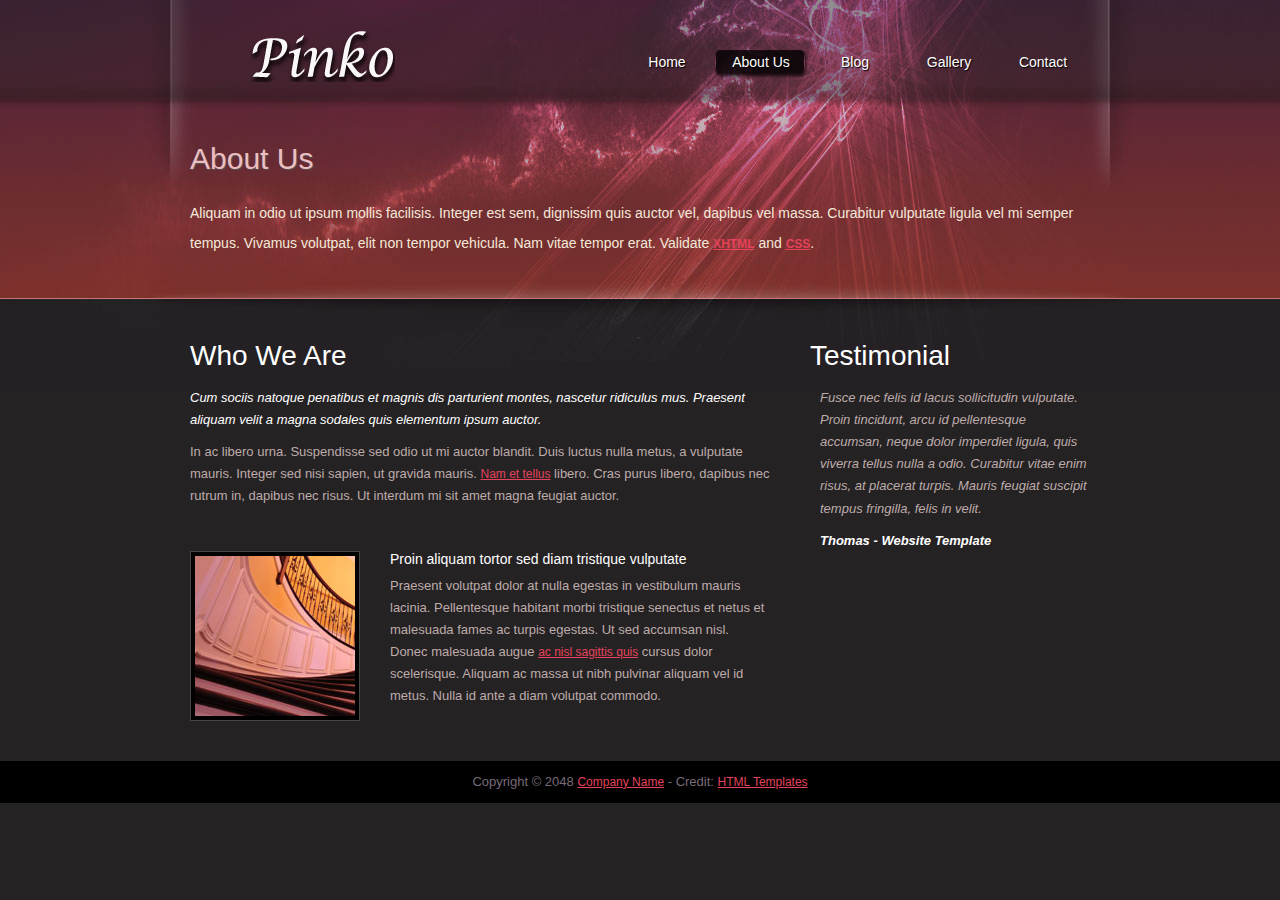
<file: 2019_pinko/about.html>
<!DOCTYPE html PUBLIC "-//W3C//DTD XHTML 1.0 Transitional//EN" "http://www.w3.org/TR/xhtml1/DTD/xhtml1-transitional.dtd">
<html xmlns="http://www.w3.org/1999/xhtml">
<head>
<meta http-equiv="Content-Type" content="text/html; charset=utf-8" />
<!-- 
	Template 2019 Pinko
    http://www.tooplate.com/view/2019-pinko
-->
<title>Pinko Template - About</title>
<meta name="keywords" content="" />
<meta name="description" content="" />
<link href="tooplate_style.css" rel="stylesheet" type="text/css" />
</head>

<body id="sp_body">
<div id="tooplate_sp_100_wrapper">
	<div id="tooplate_sp_wrapper">
	
		<div id="tooplate_header">
			<div id="site_title"><h1><a href="#">Pinko Template</a></h1></div>
			
			<div id="tooplate_menu">
				<ul>
					<li><a href="index.html">Home</a></li>
					<li><a href="about.html" class="current">About Us</a></li>
					<li><a href="blog.html">Blog</a></li>
					<li><a href="gallery.html">Gallery</a></li>
					<li><a href="contact.html">Contact</a></li>
				</ul>    	
			</div> <!-- end of tooplate_menu -->
			
		</div> <!-- end of forever header -->
		
		<div id="tooplate_sp_middle">
			<div id="mid_title">
					About Us
			</div>
			
			<p>Aliquam in odio ut ipsum mollis facilisis. Integer est sem, dignissim quis auctor vel, dapibus vel massa. Curabitur vulputate ligula vel mi semper tempus. Vivamus volutpat, elit non tempor vehicula. Nam vitae tempor erat. Validate <a href="http://validator.w3.org/check?uri=referer" rel="nofollow"><strong> XHTML</strong></a> and <a href="http://jigsaw.w3.org/css-validator/check/referer" rel="nofollow"><strong>CSS</strong></a>.</p>
			
		</div> <!-- end of middle -->
		
		<div id="tooplate_main">
	
			<div class="col_w580 float_l">
				
				<h2>Who We Are</h2>
		   
				<p><em>Cum sociis natoque penatibus et magnis dis parturient montes, nascetur ridiculus mus. Praesent aliquam velit a magna sodales quis elementum ipsum auctor.</em></p>
				<p>In ac libero urna. Suspendisse sed odio ut mi auctor blandit. Duis luctus nulla metus, a vulputate mauris. Integer sed nisi sapien, ut gravida mauris. <a href="#">Nam et tellus</a> libero. Cras purus libero, dapibus nec rutrum in, dapibus nec risus. Ut interdum mi sit amet magna feugiat auctor. </p>
				<div class="h30"></div>
				<div class="image_wrapper image_fl"><img src="images/tooplate_image_02.png" alt="Image 02" /></div>
				<h6>Proin aliquam tortor sed diam tristique vulputate </h6>
				<p>Praesent volutpat dolor at nulla egestas in vestibulum mauris lacinia. Pellentesque habitant morbi tristique senectus et netus et malesuada fames ac turpis egestas. Ut sed accumsan nisl. Donec malesuada augue <a href="#">ac nisl sagittis quis</a> cursus dolor scelerisque. Aliquam ac massa ut nibh pulvinar aliquam vel id metus. Nulla id ante a diam volutpat commodo.</p>
				
			</div>
			<div class="col_w280 float_r">
			
				<h2>Testimonial</h2>
				<blockquote>
				<p>Fusce nec felis id lacus sollicitudin vulputate. Proin tincidunt, arcu id pellentesque accumsan, neque dolor imperdiet ligula, quis viverra tellus nulla a odio. Curabitur vitae enim risus, at placerat turpis. Mauris feugiat suscipit tempus fringilla, felis in velit.</p>
				
				<cite>Thomas - <span>Website Template</span></cite>
				</blockquote>
			
			</div>    	
	
			<div class="cleaner"></div>
		</div> <!-- end of main -->
	
	</div> <!-- end of fp wrapper -->
</div> <!-- end of fp 100% wrapper -->
	
<div id="tooplate_footer_wrapper">
	
	<div id="tooplate_footer">
			
			Copyright © 2048 <a href="#">Company Name</a> - Credit: <a href="http://www.tooplate.com">HTML Templates</a>
			
	</div>
		
	<div class="cleaner"></div>
</div>
<!--   Free Website Template by t o o p l a t e . c o m   -->
</body>
</html>
</file>
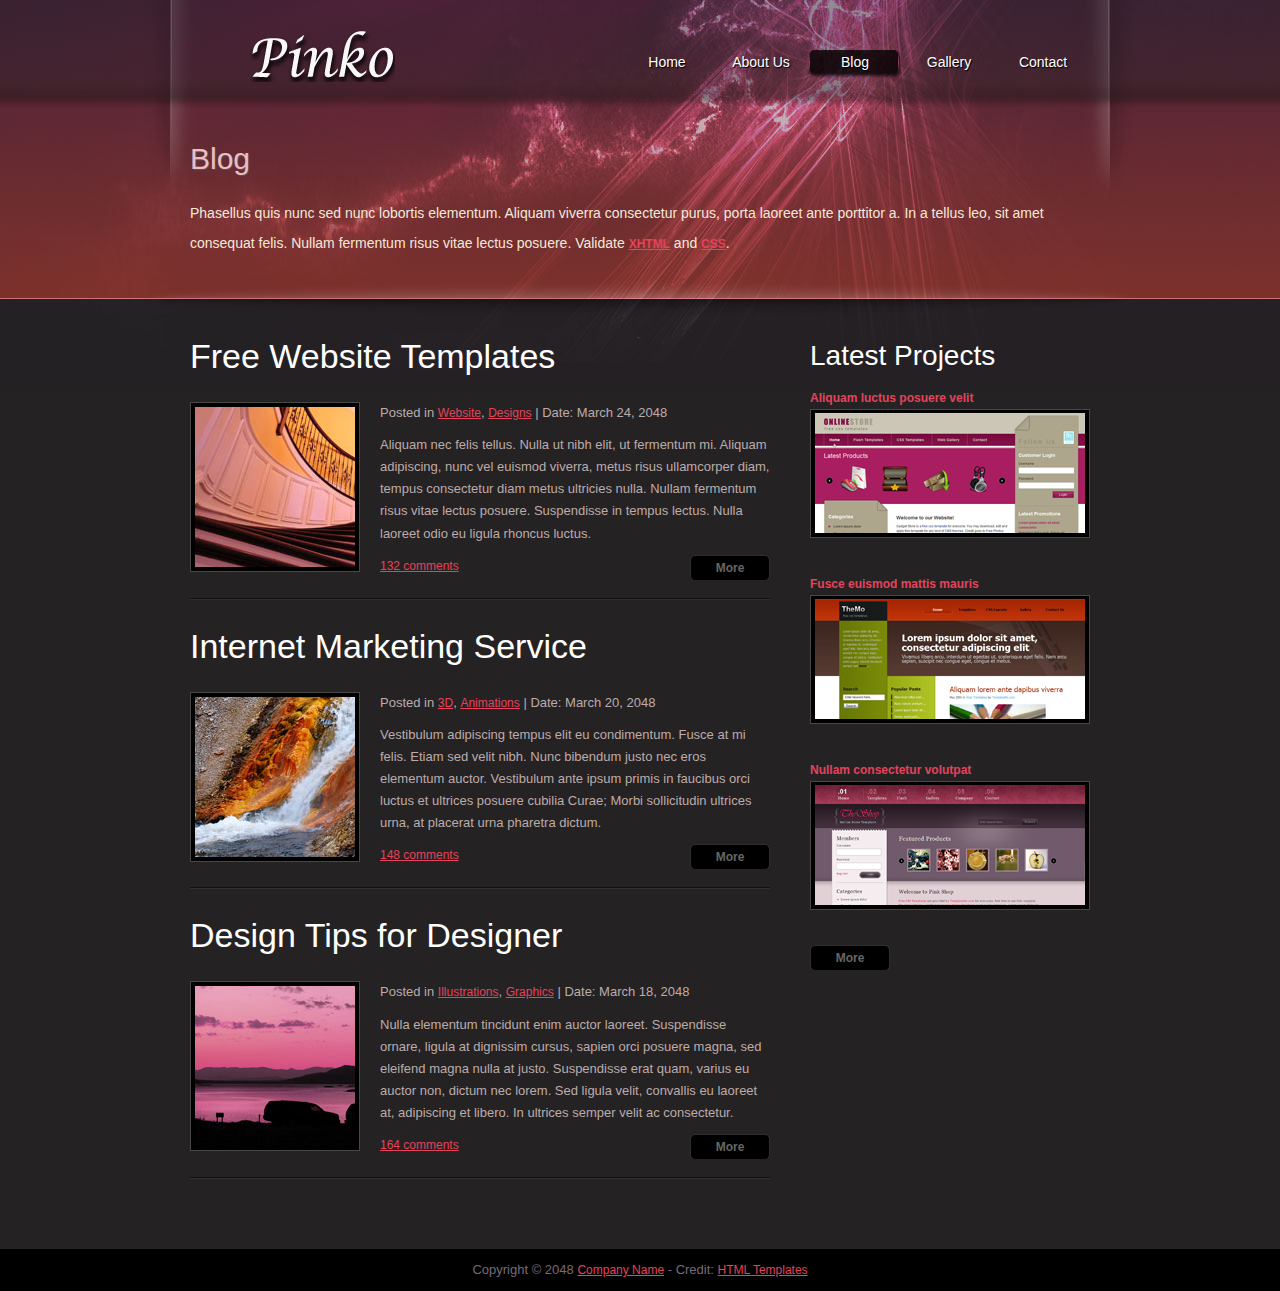
<file: 2019_pinko/blog.html>
<!DOCTYPE html PUBLIC "-//W3C//DTD XHTML 1.0 Transitional//EN" "http://www.w3.org/TR/xhtml1/DTD/xhtml1-transitional.dtd">
<html xmlns="http://www.w3.org/1999/xhtml">
<head>
<meta http-equiv="Content-Type" content="text/html; charset=utf-8" />
<!-- 
	Template 2019 Pinko
    http://www.tooplate.com/view/2019-pinko
-->
<title>Pinko Template - Blog</title>
<meta name="keywords" content="" />
<meta name="description" content="" />
<link href="tooplate_style.css" rel="stylesheet" type="text/css" />
</head>

<body id="sp_body">
<div id="tooplate_sp_100_wrapper">
	<div id="tooplate_sp_wrapper">
	
		<div id="tooplate_header">
			<div id="site_title"><h1><a href="#">Pinko Template</a></h1></div>
			
			<div id="tooplate_menu">
				<ul>
					<li><a href="index.html">Home</a></li>
					<li><a href="about.html">About Us</a></li>
					<li><a href="blog.html" class="current">Blog</a></li>
					<li><a href="gallery.html">Gallery</a></li>
					<li><a href="contact.html">Contact</a></li>
				</ul>    	
			</div> <!-- end of tooplate_menu -->
			
		</div> <!-- end of forever header -->
		
		<div id="tooplate_sp_middle">
				<div id="mid_title">
					Blog
				</div>
				
				<p>Phasellus quis nunc sed nunc lobortis elementum. Aliquam viverra consectetur purus, porta laoreet ante porttitor a. In a tellus leo, sit amet consequat felis. Nullam fermentum risus vitae lectus posuere. Validate <a href="http://validator.w3.org/check?uri=referer" rel="nofollow"><strong> XHTML</strong></a> and <a href="http://jigsaw.w3.org/css-validator/check/referer" rel="nofollow"><strong>CSS</strong></a>.</p>
				
		</div> <!-- end of middle -->
		
		<div id="tooplate_main">
	
			<div class="col_w580 float_l">
				<div class="post_box">
				
					<h2>Free Website Templates</h2>
					<img src="images/tooplate_image_02.png" class="image_wrapper" alt="Image 05" />
					<p><span class="cat">Posted in <a href="#">Website</a>, <a href="#">Designs</a></span> | Date: March 24, 2048</p>
					<p>Aliquam nec felis tellus. Nulla ut nibh elit, ut fermentum mi. Aliquam adipiscing, nunc vel euismod viverra, metus risus ullamcorper diam, tempus consectetur diam metus ultricies nulla. Nullam fermentum risus vitae lectus posuere. Suspendisse in tempus lectus. Nulla laoreet odio eu ligula rhoncus luctus. </p>
					<a class="more float_r" href="#">More</a>
					<a href="#">132 comments</a>
					
					<div class="cleaner"></div>
				</div>
				
				<div class="post_box">
				
					<h2>Internet Marketing Service</h2>
					<img src="images/tooplate_image_03.png" class="image_wrapper" alt="Image 06" />
					<p><span class="cat">Posted in <a href="#">3D</a>, <a href="#">Animations</a></span> | Date: March 20, 2048</p>
					<p>Vestibulum adipiscing tempus elit eu condimentum. Fusce at mi felis. Etiam sed velit nibh. Nunc bibendum justo nec eros elementum auctor. Vestibulum ante ipsum primis in faucibus orci luctus et ultrices posuere cubilia Curae; Morbi sollicitudin ultrices urna, at placerat urna pharetra dictum. </p>
					<a class="more float_r" href="#">More</a>
					<a href="#">148 comments</a>
					
					<div class="cleaner"></div>
				</div>
				
				<div class="post_box">
				
					<h2>Design Tips for Designer </h2>
					<img src="images/tooplate_image_04.png" class="image_wrapper" alt="Image 07" />
					<p><span class="cat">Posted in <a href="#">Illustrations</a>, <a href="#">Graphics</a></span> | Date: March 18, 2048</p>
					<p>Nulla elementum tincidunt enim auctor laoreet. Suspendisse ornare, ligula at dignissim cursus, sapien orci posuere magna, sed eleifend magna nulla at justo. Suspendisse erat quam, varius eu auctor non, dictum nec lorem. Sed ligula velit, convallis eu laoreet at, adipiscing et libero. In ultrices semper velit ac consectetur.</p>
					<a class="more float_r" href="#">More</a>
					<a href="#">164 comments</a>
					
					<div class="cleaner"></div>
				</div>
				
			</div>
			
			<div class="col_w280 float_r">
			
				<h2>Latest Projects</h2>
				<div class="fp_lw_box">
					<h6><a href="#">Aliquam luctus posuere velit</a></h6>
					<a href="#"><img src="images/tooplate_image_05.png" class="image_wrapper" alt="News Image 01" /></a>
				</div>
				
				<div class="fp_lw_box">
					<h6><a href="#">Fusce euismod mattis mauris</a></h6>
					<a href="#"><img src="images/tooplate_image_06.png" class="image_wrapper" alt="News Image 02" /></a>
				</div>
				
				<div class="fp_lw_box">
					<h6><a href="#">Nullam consectetur volutpat</a></h6>
					<a href="#"><img src="images/tooplate_image_07.png" class="image_wrapper" alt="News Image 03" /></a>
				</div>
				
				<a class="more" href="#">More</a>
			</div>    	
	
			<div class="cleaner"></div>
		</div> <!-- end of main -->
	
	</div> <!-- end of fp wrapper -->
</div> <!-- end of fp 100% wrapper -->

<div id="tooplate_footer_wrapper">
	<div id="tooplate_footer">
    	
		Copyright © 2048 <a href="#">Company Name</a> - Credit: <a href="http://www.tooplate.com">HTML Templates</a>
        
	</div>
	<div class="cleaner"></div>
</div>
<!--   Free Website Template by t o o p l a t e . c o m   -->
</body>
</html>
</file>
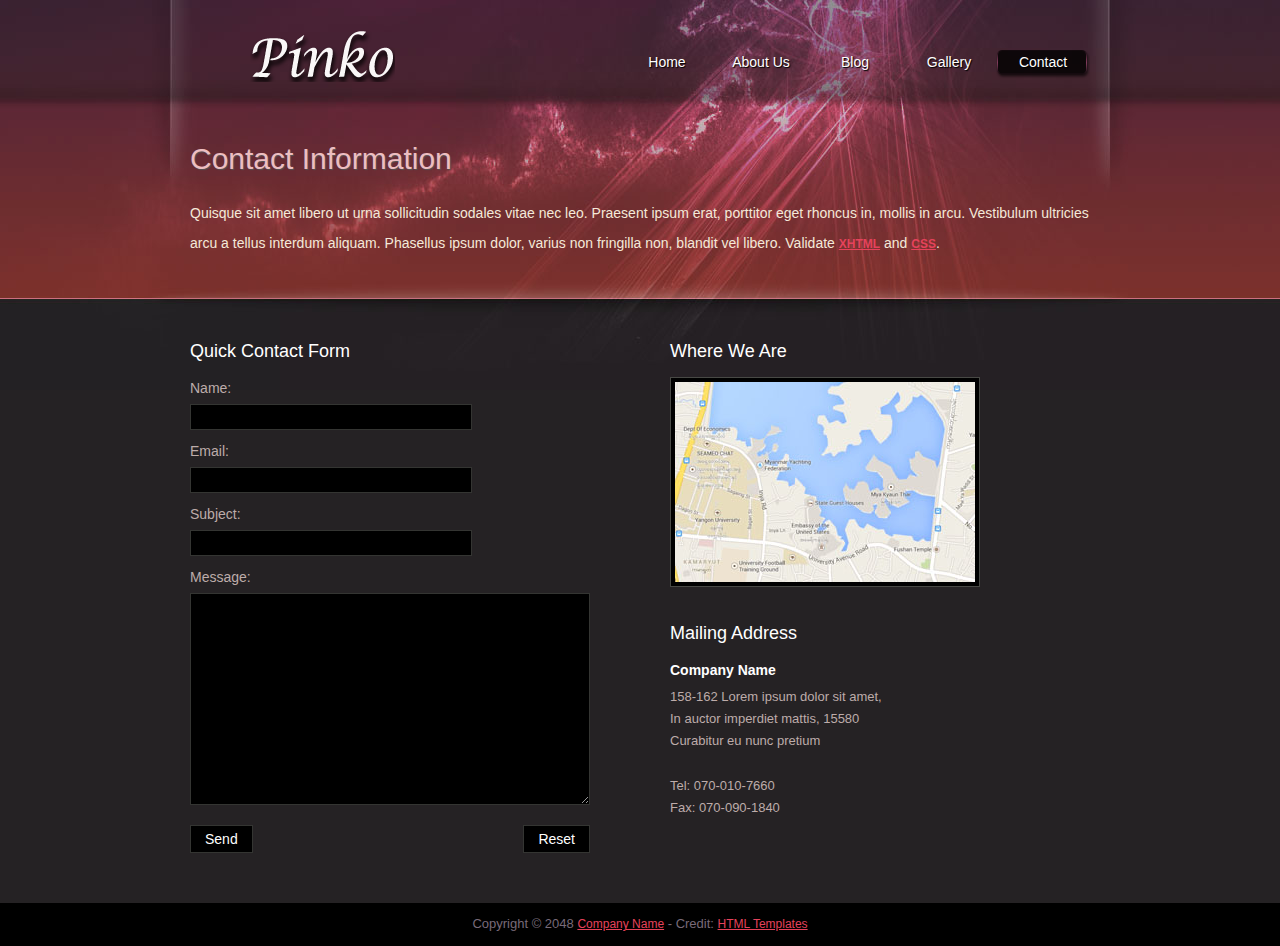
<file: 2019_pinko/contact.html>
<!DOCTYPE html PUBLIC "-//W3C//DTD XHTML 1.0 Transitional//EN" "http://www.w3.org/TR/xhtml1/DTD/xhtml1-transitional.dtd">
<html xmlns="http://www.w3.org/1999/xhtml">
<head>
<meta http-equiv="Content-Type" content="text/html; charset=utf-8" />
<!-- 
	Template 2019 Pinko
    http://www.tooplate.com/view/2019-pinko
-->
<title>Pinko Template - Contact</title>
<meta name="keywords" content="" />
<meta name="description" content="" />
<link href="tooplate_style.css" rel="stylesheet" type="text/css" />
<!--////// CHOOSE ONE OF THE 3 PIROBOX STYLES  \\\\\\\-->
<link href="css_pirobox/white/style.css" media="screen" title="shadow" rel="stylesheet" type="text/css" />
<!--<link href="css_pirobox/white/style.css" media="screen" title="white" rel="stylesheet" type="text/css" />
<link href="css_pirobox/black/style.css" media="screen" title="black" rel="stylesheet" type="text/css" />-->
<!--////// END  \\\\\\\-->

<!--////// INCLUDE THE JS AND PIROBOX OPTION IN YOUR HEADER  \\\\\\\-->
<script type="text/javascript" src="js/jquery.min.js"></script>
<script type="text/javascript" src="js/piroBox.1_2.js"></script>
<script type="text/javascript">
$(document).ready(function() {
	$().piroBox({
			my_speed: 600, //animation speed
			bg_alpha: 0.5, //background opacity
			radius: 4, //caption rounded corner
			scrollImage : false, // true == image follows the page, false == image remains in the same open position
			pirobox_next : 'piro_next', // Nav buttons -> piro_next == inside piroBox , piro_next_out == outside piroBox
			pirobox_prev : 'piro_prev',// Nav buttons -> piro_prev == inside piroBox , piro_prev_out == outside piroBox
			close_all : '.piro_close',// add class .piro_overlay(with comma)if you want overlay click close piroBox
			slideShow : 'slideshow', // just delete slideshow between '' if you don't want it.
			slideSpeed : 4 //slideshow duration in seconds(3 to 6 Recommended)
	});
});
</script>
<!--////// END  \\\\\\\-->

</head>
<body id="sp_body">

<div id="tooplate_sp_100_wrapper">
	<div id="tooplate_sp_wrapper">
	
		<div id="tooplate_header">
			<div id="site_title"><h1><a href="#">Pinko Template</a></h1></div>
			
			<div id="tooplate_menu">
				<ul>
					<li><a href="index.html">Home</a></li>
					<li><a href="about.html">About Us</a></li>
					<li><a href="blog.html">Blog</a></li>
					<li><a href="gallery.html">Gallery</a></li>
					<li><a href="contact.html" class="current">Contact</a></li>
				</ul>    	
			</div> <!-- end of tooplate_menu -->
			
		</div> <!-- end of forever header -->
		
		<div id="tooplate_sp_middle">
		
			<div id="mid_title">
				Contact Information
			</div>
				
			<p>Quisque sit amet libero ut urna sollicitudin sodales vitae nec leo. Praesent ipsum erat, porttitor eget rhoncus in, mollis in arcu. Vestibulum ultricies arcu a tellus interdum aliquam. Phasellus ipsum dolor, varius non fringilla non, blandit vel libero. Validate <a href="http://validator.w3.org/check?uri=referer" rel="nofollow"><strong> XHTML</strong></a> and <a href="http://jigsaw.w3.org/css-validator/check/referer" rel="nofollow"><strong>CSS</strong></a>.</p>
		</div> <!-- end of middle -->
		
		<div id="tooplate_main">
	
			<div class="col_w420 float_l">
				<div id="contact_form">
			
					<h4>Quick Contact Form </h4>
					
					<form method="post" name="contact" action="#">
	
						<label for="author">Name:</label> <input type="text" maxlength="40" id="author" class="input_field" name="author" />
						<div class="cleaner h10"></div>
								
						<label for="email">Email:</label> <input type="text" maxlength="40" id="email" class="input_field" name="email" />
						<div class="cleaner h10"></div>
								
						<label for="subject">Subject:</label> <input type="text" maxlength="40" id="subject" class="input_field" name="subject" />
						<div class="cleaner h10"></div>
	
						<label for="text">Message:</label> <textarea id="text" name="text" rows="0" cols="0" class="required"></textarea>
						<div class="cleaner h10"></div>
	
						<input type="submit" value="Send" id="submit" name="submit" class="submit_btn float_l" />
						<input type="reset" value="Reset" id="reset" name="reset" class="submit_btn float_r" />
						
					</form>
	
				</div> 
			</div>
				
			<div class="col_w420 float_r">
				<h4>Where We Are</h4>
				<div id="map">
					<a class="pirobox" href="images/map_big.jpg" title="Map">
						<img width="300" height="200" src="images/map_thumb.jpg" alt="Map" class="image_wrapper" />
					</a>
			  </div>                
				<div class="cleaner h30"></div>
				
				<h4>Mailing Address</h4>
				<h6><strong>Company Name</strong></h6>
				158-162 Lorem ipsum dolor sit amet, <br />
				In auctor imperdiet mattis, 15580 <br />
				Curabitur eu nunc pretium<br /><br />
				
				Tel: 070-010-7660<br />
				Fax: 070-090-1840<br />
			</div>    	
	
			<div class="cleaner"></div>
		</div> <!-- end of main -->
	
	</div> <!-- end of fp wrapper -->
</div> <!-- end of fp 100% wrapper -->

<div id="tooplate_footer_wrapper">
	<div id="tooplate_footer">
    	
		Copyright © 2048 <a href="#">Company Name</a> - Credit: <a href="http://www.tooplate.com">HTML Templates</a>
        
	</div>
	<div class="cleaner"></div>
</div>
<!--   Free Website Template by t o o p l a t e . c o m   -->
</body>
</html>
</file>
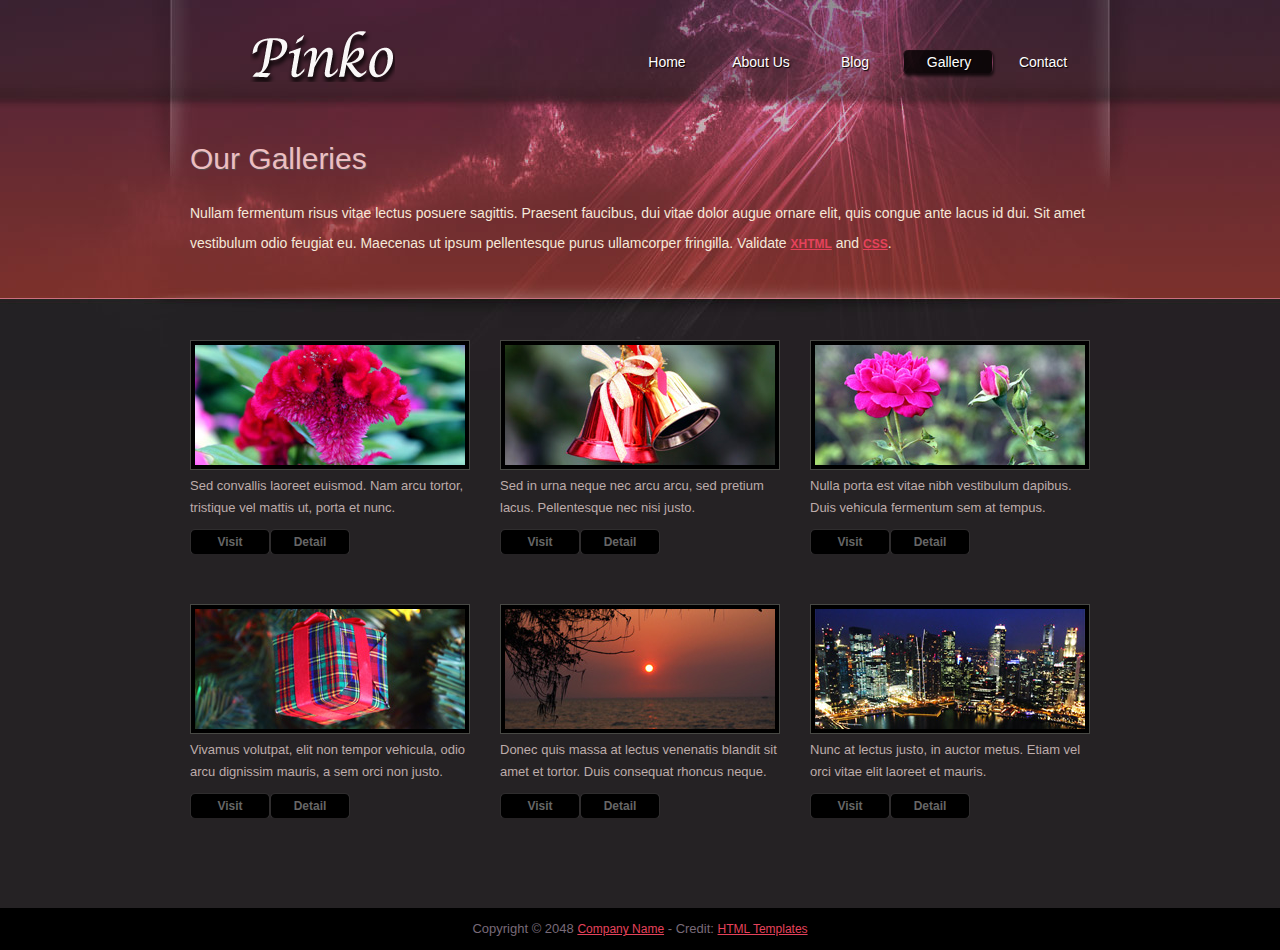
<file: 2019_pinko/gallery.html>
<!DOCTYPE html PUBLIC "-//W3C//DTD XHTML 1.0 Transitional//EN" "http://www.w3.org/TR/xhtml1/DTD/xhtml1-transitional.dtd">
<html xmlns="http://www.w3.org/1999/xhtml">
<head>
<meta http-equiv="Content-Type" content="text/html; charset=utf-8" />
<!-- 
	Template 2019 Pinko
    http://www.tooplate.com/view/2019-pinko
-->
<title>Pinko Template - Gallery</title>
<meta name="keywords" content="" />
<meta name="description" content="" />
<link href="tooplate_style.css" rel="stylesheet" type="text/css" />
<!--////// CHOOSE ONE OF THE 3 PIROBOX STYLES  \\\\\\\-->
<link href="css_pirobox/white/style.css" media="screen" title="shadow" rel="stylesheet" type="text/css" />
<!--<link href="css_pirobox/white/style.css" media="screen" title="white" rel="stylesheet" type="text/css" />
<link href="css_pirobox/black/style.css" media="screen" title="black" rel="stylesheet" type="text/css" />-->
<!--////// END  \\\\\\\-->

<!--////// INCLUDE THE JS AND PIROBOX OPTION IN YOUR HEADER  \\\\\\\-->
<script type="text/javascript" src="js/jquery.min.js"></script>
<script type="text/javascript" src="js/piroBox.1_2.js"></script>
<script type="text/javascript">
$(document).ready(function() {
	$().piroBox({
			my_speed: 600, //animation speed
			bg_alpha: 0.5, //background opacity
			radius: 4, //caption rounded corner
			scrollImage : false, // true == image follows the page, false == image remains in the same open position
			pirobox_next : 'piro_next', // Nav buttons -> piro_next == inside piroBox , piro_next_out == outside piroBox
			pirobox_prev : 'piro_prev',// Nav buttons -> piro_prev == inside piroBox , piro_prev_out == outside piroBox
			close_all : '.piro_close',// add class .piro_overlay(with comma)if you want overlay click close piroBox
			slideShow : 'slideshow', // just delete slideshow between '' if you don't want it.
			slideSpeed : 4 //slideshow duration in seconds(3 to 6 Recommended)
	});
});
</script>
<!--////// END  \\\\\\\-->

</head>
<body id="sp_body">

<div id="tooplate_sp_100_wrapper">
<div id="tooplate_sp_wrapper">

	<div id="tooplate_header">
        <div id="site_title"><h1><a href="#">Pinko Template</a></h1></div>
		
        <div id="tooplate_menu">
            <ul>
                <li><a href="index.html">Home</a></li>
                <li><a href="about.html">About Us</a></li>
                <li><a href="blog.html">Blog</a></li>
                <li><a href="gallery.html" class="current">Gallery</a></li>
                <li><a href="contact.html">Contact</a></li>
            </ul>    	
        </div> <!-- end of tooplate_menu -->
		
    </div> <!-- end of forever header -->
    
    <div id="tooplate_sp_middle">
	
            <div id="mid_title">Our Galleries</div>
            <p>Nullam fermentum risus vitae lectus posuere sagittis. Praesent faucibus, dui vitae dolor augue ornare elit, quis congue ante lacus id dui. Sit amet vestibulum odio feugiat eu. Maecenas ut ipsum pellentesque purus ullamcorper fringilla. Validate <a href="http://validator.w3.org/check?uri=referer" rel="nofollow"><strong> XHTML</strong></a> and <a href="http://jigsaw.w3.org/css-validator/check/referer" rel="nofollow"><strong>CSS</strong></a>.</p>
			
	</div> <!-- end of middle -->
    
    <div id="tooplate_main">

		<div id="gallery">
        	<div class="gallery_box">
        	  <a class="pirobox" href="images/gallery/image_01_b.jpg" title="Sed convallis laoreet euismod."><img width="300" height="150" src="images/gallery/image_01.jpg" alt="Image 01" class="image_wrapper" /></a>
        	  <p>Sed convallis laoreet euismod. Nam arcu tortor, tristique vel mattis ut, porta et nunc.</p>
                <a href="#" class="more float_l">Visit</a>
                <a href="#" class="more float_l">Detail</a>
                <div class="cleaner"></div>
		  	</div>
			
            <div class="gallery_box">
                <a class="pirobox" href="images/gallery/image_02_b.jpg" title="Pellentesque nec nisi justo.">
                    <img src="images/gallery/image_02.jpg" alt="Image 02" class="image_wrapper" />
                </a>
                <p>Sed in urna neque nec arcu arcu, sed pretium lacus. Pellentesque nec nisi justo.</p>
                <a href="#" class="more float_l">Visit</a>
                <a href="#" class="more float_l">Detail</a>
                <div class="cleaner"></div>
			</div>
			
            <div class="gallery_box gb_lmb">
                <a class="pirobox" href="images/gallery/image_03_b.jpg" title="Nulla porta est vitae nibh vestibulum dapibus.">
                    <img src="images/gallery/image_03.jpg" alt="Image 03" class="image_wrapper" />
                </a>
                <p>Nulla porta est vitae nibh vestibulum dapibus. Duis vehicula fermentum sem at tempus. </p>
                <a href="#" class="more float_l">Visit</a>
                <a href="#" class="more float_l">Detail</a>
                <div class="cleaner"></div>
			</div>
			
            <div class="gallery_box">
                <a class="pirobox" href="images/gallery/image_04_b.jpg" title="Vivamus volutpat, elit non tempor vehicula.">
	                <img src="images/gallery/image_04.jpg" alt="Image 04" class="image_wrapper" />
                </a>
                <p>Vivamus volutpat, elit non tempor vehicula, odio arcu dignissim mauris, a  sem orci non justo.</p>
                <a href="#" class="more float_l">Visit</a>
                <a href="#" class="more float_l">Detail</a>
                <div class="cleaner"></div>
			</div>
			
            <div class="gallery_box">
                <a class="pirobox" href="images/gallery/image_05_b.jpg" title="Donec quis massa at lectus venenatis blandit sit amet et tortor.">
                	<img src="images/gallery/image_05.jpg" alt="Image 05" class="image_wrapper" />
                </a>
                <p>Donec quis massa at lectus venenatis blandit sit amet et tortor. Duis consequat rhoncus neque. </p>
                <a href="#" class="more float_l">Visit</a>
                <a href="#" class="more float_l">Detail</a>
                <div class="cleaner"></div>
			</div>
			
            <div class="gallery_box gb_lmb">
                <a class="pirobox" href="images/gallery/image_06_b.jpg" title="Etiam vel orci vitae elit laoreet et  mauris.">
                <img src="images/gallery/image_06.jpg" alt="Image 06" class="image_wrapper" />
                </a>
                <p>Nunc at lectus justo, in auctor metus. Etiam vel orci vitae elit laoreet et  mauris.</p>
                <a href="#" class="more float_l">Visit</a>
                <a href="#" class="more float_l">Detail</a>
                <div class="cleaner"></div>
			</div>
              
			<div class="cleaner"></div>
        </div>

    	<div class="cleaner"></div>
    </div> <!-- end of main -->

</div> <!-- end of fp wrapper -->
</div> <!-- end of fp 100% wrapper -->

<div id="tooplate_footer_wrapper">
	<div id="tooplate_footer">
    	
		Copyright © 2048 <a href="#">Company Name</a> - Credit: <a href="http://www.tooplate.com">HTML Templates</a>
        
	</div>
	<div class="cleaner"></div>
</div>
<!--   Free Website Template by t o o p l a t e . c o m   -->
</body>
</html>
</file>
<file: 2019_pinko/tooplate_style.css>
/*

Template 2019 Pinko

http://www.tooplate.com/view/2019-pinko

*/

body {
	margin: 0;
	padding: 0;
	color: #bdacaa;
	font-family: Tahoma, Geneva, sans-serif;
	font-size: 13px;
	line-height: 1.7em; 
}

#fp_body { 
	background: #252224 url(images/tooplate_body.jpg) repeat-x top;
}

#sp_body { 
	background: #252224 url(images/tooplate_sp_body.jpg) repeat-x top; 
}

a, a:link, a:visited { 
	color: #e5425b; 
	font-weight: normal; 
	text-decoration: underline; 
	font-size: 12px;
}

a:hover { 
	text-decoration: none; 
}

a.more { 
	display: block; 
	width: 80px; 
	line-height: 26px; 
	height: 25px; 
	text-align: center; 
	text-decoration: none; 
	font-weight: bold; 
	background: url(images/tooplate_more.png) no-repeat top center; 
	color: #666; 
}

a.more:hover { 
	color: #e5425b; 
}

p { margin: 0 0 10px 0; padding: 0; }
img { border: none; }
blockquote { font-style: italic; margin: 0 0 0 10px;}
cite { font-weight: bold; color:#fff; }
cite span { color: #fff; }
em { color: #fff; }

h1, h2, h3, h4, h5, h6 { color: #fff; font-weight: normal; }
h1 { font-size: 34px; margin: 0 0 20px; padding: 5px 0 }
h2 { font-size: 28px; margin: 0 0 15px; padding: 5px 0; }
h3 { font-size: 24px; margin: 0 0 15px; padding: 0; }
h4 { font-size: 18px; margin: 0 0 15px; padding: 0; }
h5 { font-size: 16px; margin: 0 0 10px; padding: 0;  }
h6 { font-size: 14px; margin: 0 0 5px; padding: 0; }

.cleaner { clear: both }
.h10 { height: 10px }
.h20 { height: 20px }
.h30 { height: 30px }
.h40 { height: 40px }
.h50 { height: 50px }
.h60 { height: 60px }

.float_l { float: left }
.float_r { float: right }

.image_wrapper { 
	display: inline-block; 
	border: 1px solid #484945; 
	padding: 4px; 
	background: #000; 
	margin-bottom: 5px; 
}
.image_fl { 
	float: left; 
	margin: 3px 30px 0 0; 
}

.image_fr { 
	float: right; 
	margin: 3px 0 0 30px; 
}

.tooplate_list { 
	margin: 20px 0 20px 30px; 
	padding: 0; 
	list-style: circle; 
}

.tooplate_list li { 
	color:#f9b507; 
	margin: 0; 
	padding: 0 0 5px 0; 
	background: url(images/tooplate_list.png) no-repeat scroll 0 3px;  
}

.tooplate_list li a { 
	color: #f9b507; 
	font-weight: normal; 
	font-size: 12px; 
	text-decoration: none; 
}

.tooplate_list li a:hover { 
	text-decoration: underline; 
}

#tooplate_fp_100_wrapper { 
	width: 100%; 
	background: url(images/tooplate_fp_wrapper.jpg) top center no-repeat; 
}

#tooplate_sp_100_wrapper { 
	width: 100%; 
	background: url(images/tooplate_sp_wrapper.jpg) top center no-repeat; 
}

#tooplate_fp_wrapper {
	width: 960px;
	padding: 0 10px;
	margin: 0 auto;
	background: url(images/tooplate_fp_wrapper.jpg) top center no-repeat
}

#tooplate_sp_wrapper {
	width: 940px;
	padding: 0 10px;
	margin: 0 auto;
	background:	url(images/tooplate_sp_wrapper.jpg) top center no-repeat
}

#tooplate_top {
	width: 960px;
	height: 40px;
}

#tooplate_header {
	width: 900px;
	height: 60px;
	padding: 20px;
}

#site_title { 
	float: left; 
}

#site_title h1 { 
	margin: 10px 0 0 60px; 
	padding: 0; 
}

#site_title h1 a { 
	display: block; 
	width: 145px; 
	height: 57px; 
	color: #fff; 
	text-indent: -10000px; 
	background: url(images/tooplate_logo.png) no-repeat top left; 
}

/* menu */

#tooplate_menu {
	float: right;
	margin: 30px auto 0;
}

#tooplate_menu ul {
	margin: 0;
	padding: 0;
	list-style: none;
}

#tooplate_menu ul li {
	padding: 0;
	margin: 0;
	display: inline;
}

#tooplate_menu ul li a {
	float: left;
	display: block;
	width: 94px;
	height: 28px;
	padding: 1px 0;
	font-size: 14px;
	color: #fff;
	text-align: center;
	text-decoration: none;
	font-weight: 400;
	outline: none;
	border: none;
	text-shadow: 1px 1px 1px #000
}

#tooplate_menu ul li a:hover, #tooplate_menu ul .current {
	color: #fff;
	background: url(images/tooplate_menu_hover.png) no-repeat
}

/* end of menu */

#tooplate_middle { 
	clear: both;
	width: 900px;
	height: 300px;
	padding: 50px 20px; 
	overflow: hidden;
}
#tooplate_sp_middle {
	clear: both;
	width: 900px;
	height: 120px;
	padding: 40px 20px; 
	overflow: hidden;
}

#mid_title { 
	font-size: 30px; 
	line-height: 38px; 
	font-weight: 400; 
	color: #edbec1; 
	margin-bottom: 20px; 
	text-shadow: 1px 1px 1px #555; 
}

#tooplate_middle, #tooplate_sp_middle p {
	font-size: 14px;
	color: #f4e9d9;
	line-height: 30px;
	margin-bottom: 20px;
}

#mid_left { 
	float:left; 
	width:350px; 
}

#mid_slider { 
	position:relative; 
	float: right; 
	padding: 33px 0 0 41px; 
	width: 437px; 
	height: 284px; 
	background: url(images/slider_bg.png); 
}

#tooplate_middle img { 
	float: right; 
	margin-left: 60px; 
}

#mid_left p { 
	margin-bottom: 30px; 
	color: #edbec1; 
}

#learn_more a { 
	display: block; 
	width: 110px; 
	height: 31px; 
	text-align: center; 
	text-decoration: none; 
	color: #d4a9ba; 
	font-weight: 700; 
	background: url(images/tooplate_mid_more.png); 
}

#learn_more a:hover { text-shadow: 1px 1px 1px #000 }

/* main */

#tooplate_main {
	clear: both;
	width: 900px;
	padding: 40px 20px; 
}

#tooplate_main p {
	margin-bottom: 10px
}

.con_tit_01 { 
	font-size: 30px; 
	color: #fff; 
	margin-bottom: 25px; 
}

.con_tit_02 { 
	font-size: 24px; 
	color: #fff; 
	margin-bottom: 15px; 
}

.col_w900 { 
	width: 900px; 
	margin-bottom: 40px; 
	padding-bottom: 40px; 
	background: url(images/tooplate_divider.png) repeat-x bottom; 
}

.col_w580 { width: 580px }
.col_w420 { width: 420px }
.col_w280 { width: 280px }

.col_allw280 { 
	float: left; 
	width: 280px; 
	margin-right: 30px; 
}

.col_w900_last { 
	padding: 0; 
	margin: 0; 
	background: none; 
}

.col_last { margin: 0; }

.fp_service_box img { 
	float: left; 
	margin-right: 15px; 
}

.post_box { 
	clear: both; 
	margin-bottom: 30px; 
	padding-bottom: 20px; 
	background: url(images/tooplate_divider.png) repeat-x bottom; 
}

.post_header { 
	border-top: 3px solid #999; 
	border-bottom: 1px solid #ccc; 
	padding: 5px; 
	margin-bottom: 20px; 
}

.post_box h2 { 
	font-size: 34px; 
	margin-bottom: 30px; 
}

.post_box p.post_meta { 
	margin-bottom: 0; 
}

.post_box img { 
	float: left; 
	margin-right: 20px; 
}

.fp_lw_box { 
	clear: both; 
	margin-bottom: 30px; 
}

.fp_lw_box img { 
	margin-right: 15px; 
	padding-top: 3px; 
}

.fp_lw_box h6 { 
	margin-bottom: 0; 
}

.fp_lw_box h6 a { 
	font-weight: bold; 
	text-decoration: none; 
}

#gallery { 
	margin: 0; 
	padding: 0; 
}

.gallery_box { 
	display: block; 
	position: relative; 
	float: left; 
	width: 280px; 
	margin: 0 30px 50px 0; 
}

.gb_lmb { 
	margin: 0 0 20px 0; 
}

.gallery_box a img { 
	width: 270px; 
	height: 120px; 
}

#contact_form { 
	padding: 0; 
	width: 400px; 
}

#contact_form form { 
	margin: 0px; 
	padding: 0px; 
}

#contact_form form .input_field { 
	width: 270px; 
	padding: 5px; 
	color: #fff; 
	border: 1px solid #343532;  
	background: #000; 
	font-family: Tahoma, Geneva, sans-serif;
	font-size: 12px;
	margin-top: 5px;
}

#contact_form form label { 
	display: block; 
	width: 100px; 
	margin-right: 10px; 
	font-size: 14px; 
}

#contact_form form textarea { 
	width: 388px; 
	height: 200px; 
	padding: 5px; 
	border: 1px solid #343532; 
	color: #fff;  
	background: #000; 
	font-family: Tahoma, Geneva, sans-serif;
	font-size: 12px;
	margin-top: 5px; 
}

#contact_form form .submit_btn {
	margin: 10px 0px;
	padding: 5px 14px;
	background: #000;
	color: #fff;
	border: 1px solid #343532;
	font-size: 14px; 
}

#tooplate_footer_wrapper {
	clear: both;
	width: 100%;
	background: #000;
}

#tooplate_footer {
	clear: both;
	width: 940px;
	padding: 10px 0; 
	color: #786a78;
	text-align: center;
	margin: 0 auto;
}

#tooplate_footer a { 
text-decoration: underline; 
}
</file>
<file: 2019_pinko/css_pirobox/white/style.css>
/*::::: PIROBOX WHITE RULES::::::::*/
.piro_overlay { position: fixed; _position: absolute; top: 0; left: 0; width: 100%; height: 100%; background:black; display: none; z-index:99997; }

.loading span{position:absolute;top:50%;left:50%;margin-top:-15px;margin-left:-15px;width:30px;height:30px;display:block;z-index:100008; background:url(bg_load.png) center no-repeat!important;background:url(bg_load.gif) center no-repeat }
.loading span span{position:absolute; display:block; width:30px;height:30px; z-index:100009;background: url(ajax-loader_w.gif) center center no-repeat!important;background: url(ajax-loader_b.gif) center center no-repeat;}

.caption{position:absolute;bottom:0;left:0;margin:0;display:block; padding:2px; cursor:text; background:white;}
.piro_nav{position:absolute;bottom:0;left:50%;margin:0;display:block; padding:0; background:black;}
.caption p{ display:block; margin:0;padding:4px 28px 4px 38px; text-align:center; font-weight:normal; background:black; color:white; font-size:12px;}

.piro_close{position:absolute;top:-10px;right:-10px;height:35px;width:35px;background:url(close_btn3.png) no-repeat;cursor:pointer;z-index:100006;}
a.piro_next{position:absolute;bottom:-33px;width:34px; height:35px;right:-37px;text-indent:-999em;outline:none; display:block;background:url(next.png) no-repeat; border:none;cursor:pointer;}
a:hover.piro_next{position:absolute;height:35px;width:34px;display:block; background:url(next_h.png) no-repeat; border:none;}

a.piro_prev{position:absolute;bottom:-33px;width:34px; height:35px;left:-35px; text-indent:-999em; outline:none;display:block;background: url(prev.png) no-repeat;border:none; cursor:pointer;}
a:hover.piro_prev{position:absolute;height:35px;width:34px;display:block; background:url(prev_h.png) no-repeat;border:none;}

a.piro_next_out{position:absolute; z-index:2000000;top:50%; width:100px; height:250px; right:0;text-indent:-999em;outline:none; display:block; background: url(nextoutside.png) no-repeat; border:none;cursor:pointer;}
a:hover.piro_next_out{position:absolute;display:block; width:100px; height:250px;  background: url(nextoutside_h.png) no-repeat; border:none;}

a.piro_prev_out{position:absolute;z-index:2000001; width:100px; top:50%; height:250px; left:0; text-indent:-999em; outline:none;display:block; background: url(prevoutside.png) no-repeat;border:none; cursor:pointer;}
a:hover.piro_prev_out{position:absolute; width:100px; height:250px;  display:block; background: url(prevoutside_h.png) no-repeat; border:none;}

.pirobox_content {position:absolute; top: 50%; left: 50%; padding:0; width: 400px; height: 200px; margin: -100px 0 0 -200px; display: block; z-index:99998;font-family:Trebuchet MS,Arial;}
.pirobox_content table,tbody,tr,th,td{margin:0;padding:0;border:none;}
.pirobox_content img{ margin:0; padding:0; border:none;}

.t_l{background:url(t_l.png) no-repeat; width:10px; height:10px;}
.t_r{background: url(t_r.png) no-repeat; width:10px; height:10px;}
.t_c{height:10px; background:url(t_c.png) repeat-x;}

.c_l{width:10px; background: url(c_l.png) repeat-y;}
.c_c{background:url(img_bg.png) repeat; margin:0; padding:0;}
.c_c div{width:380px; height:180px; margin:0; padding:0;}
.c_r{width:10px; background: url(c_r.png) repeat-y;}

.b_c{height:10px; background:url(b_c.png) repeat-x;}
.b_l{background:url(b_l.png) no-repeat; width:10px; height:10px;}
.b_r{background:url(b_r.png) no-repeat; width:10px; height:10px;}

.box_img{ position:absolute; z-index:99995; background: url(img_bg.png);width: 100%; top:30px; left:30px; height: 100%; padding:0;}
.err_mess{ position:absolute;bottom:20px; color:black; padding:0; margin:0 0 0 20px; display:block;}
.err_mess a{color:red; font-weight:700;}
.number{position:absolute;margin-left:3px;height:18px;width:30px; padding:3px;left:0;color:#666;top:2px; font-size:11px;}
a.link_to {position:absolute;margin-right:6px;height:21px;width:21px;right:0;color:#999;top:4px; background:url(link_out.png) no-repeat!important;background:url(link_out.gif) no-repeat; text-indent:-999em;}
a:hover.link_to { background:url(link_out_h.png) no-repeat!important;background:url(link_out_h.gif) no-repeat; border:none;}
a.play{position:absolute;bottom:10px!important;bottom:2px;right:10px!important;right:2px;width:40px; height:40px; margin:0; outline:none; display:block;background:url(play.png) no-repeat; text-indent:-999em; border:none;cursor:pointer;}
a:hover.play{background:url(play_h.png) no-repeat;}
a.stop{position:absolute;bottom:10px!important;bottom:2px;right:10px!important;right:2px;width:40px; height:40px; margin:0; outline:none; display:block;background:url(pause.png) no-repeat;text-indent:-999em; border:none;cursor:pointer;}
a:hover.stop{background:url(pause_h.png) no-repeat;}
</file>
<file: 2019_pinko/css_pirobox/black/style.css>
/*::::: PIROBOX BLACK RULES::::::::*/
.piro_overlay { position: fixed; _position: absolute; top: 0; left: 0; width: 100%; height: 100%; background:white; display: none; z-index:99997; }

.loading span{position:absolute;top:50%;left:50%;margin-top:-15px;margin-left:-15px;width:30px;height:30px;display:block;z-index:100008; background:url(bg_load.png) center no-repeat!important;background:url(bg_load.gif) center no-repeat }
.loading span span{position:absolute; display:block; width:30px;height:30px; z-index:100009;background: url(ajax-loader_b.gif) center center no-repeat!important;background: url(ajax-loader_b.gif) center center no-repeat;}

.caption{position:absolute;bottom:0;left:0;margin:0;display:block; padding:2px; cursor:text; background:#222;}
.piro_nav{position:absolute;bottom:0;left:50%;margin:0;display:block; padding:0; background:black;}
.caption p{ display:block; margin:0;padding:4px 28px 4px 38px; text-align:center; font-weight:normal; background:black; color:white; font-size:12px;}

.piro_close{	position:absolute;top:-10px;right:-10px;height:35px;width:35px;background:url(close_btn3.png) no-repeat;cursor:pointer;z-index:100006;}
a.piro_next{position:absolute;bottom:-33px;width:34px; height:35px;right:-37px;text-indent:-999em;outline:none; display:block;background:url(next.png) no-repeat; border:none;cursor:pointer;}
a:hover.piro_next{position:absolute;height:35px;width:34px;display:block; background:url(next_h.png) no-repeat; border:none;}

a.piro_prev{position:absolute;bottom:-33px;width:34px; height:35px;left:-35px; text-indent:-999em; outline:none;display:block;background: url(prev.png) no-repeat;border:none; cursor:pointer;}
a:hover.piro_prev{position:absolute;height:35px;width:34px;display:block; background:url(prev_h.png) no-repeat;border:none;}

a.piro_next_out{position:absolute; z-index:2000000;top:50%; width:100px; height:250px; right:0;text-indent:-999em;outline:none; display:block; background: url(nextoutside.png) no-repeat; border:none;cursor:pointer;}
a:hover.piro_next_out{position:absolute;display:block; width:100px; height:250px;  background: url(nextoutside_h.png) no-repeat; border:none;}

a.piro_prev_out{position:absolute;z-index:2000001; width:100px; top:50%; height:250px; left:0; text-indent:-999em; outline:none;display:block; background: url(prevoutside.png) no-repeat;border:none; cursor:pointer;}
a:hover.piro_prev_out{position:absolute; width:100px; height:250px;  display:block; background: url(prevoutside_h.png) no-repeat; border:none;}

.pirobox_content {position:absolute; top: 50%; left: 50%; padding:0; width: 400px; height: 200px; margin: -100px 0 0 -200px; display: block; z-index:99998;font-family:Trebuchet MS,Arial;}
.pirobox_content table,tbody,tr,th,td{margin:0;padding:0;border:none;}
.pirobox_content img{ margin:0; padding:0; border:none;}

.t_l{background:url(t_l.png) no-repeat; width:10px; height:10px;}
.t_r{background: url(t_r.png) no-repeat; width:10px; height:10px;}
.t_c{height:10px; background:url(t_c.png) repeat-x;}

.c_l{width:10px; background: url(c_l.png) repeat-y;}
.c_c{background:url(img_bg.png) repeat; margin:0; padding:0;}
.c_c div{width:380px; height:180px; margin:0; padding:0;}
.c_r{width:10px; background: url(c_r.png) repeat-y;}

.b_c{height:10px; background:url(b_c.png) repeat-x;}
.b_l{background:url(b_l.png) no-repeat; width:10px; height:10px;}
.b_r{background:url(b_r.png) no-repeat; width:10px; height:10px;}

.box_img{ position:absolute; z-index:99995; background: url(img_bg.png);width: 100%; top:30px; left:30px; height: 100%; padding:0;}
.err_mess{ position:absolute;bottom:20px; color:white; padding:0; margin:0 0 0 20px; display:block;}
.err_mess a{color:red; font-weight:700;}
.number{position:absolute;margin-left:3px;height:18px;width:30px; padding:3px;left:0;color:#666;top:2px; font-size:11px;}
a.link_to {position:absolute;margin-right:6px;height:21px;width:21px;right:0;color:#999;top:4px; background:url(link_out.png) no-repeat!important;background:url(link_out.gif) no-repeat; text-indent:-999em;}
a:hover.link_to { background:url(link_out_h.png) no-repeat!important;background:url(link_out_h.gif) no-repeat; border:none;}
a.play{position:absolute;bottom:10px!important;bottom:2px;right:10px!important;right:2px;width:40px; height:40px; margin:0; outline:none; display:block;background:url(play.png) no-repeat; text-indent:-999em; border:none;cursor:pointer;}
a:hover.play{background:url(play_h.png) no-repeat;}
a.stop{position:absolute;bottom:10px!important;bottom:2px;right:10px!important;right:2px;width:40px; height:40px; margin:0; outline:none; display:block;background:url(pause.png) no-repeat;text-indent:-999em; border:none;cursor:pointer;}
a:hover.stop{background:url(pause_h.png) no-repeat;}
</file>
